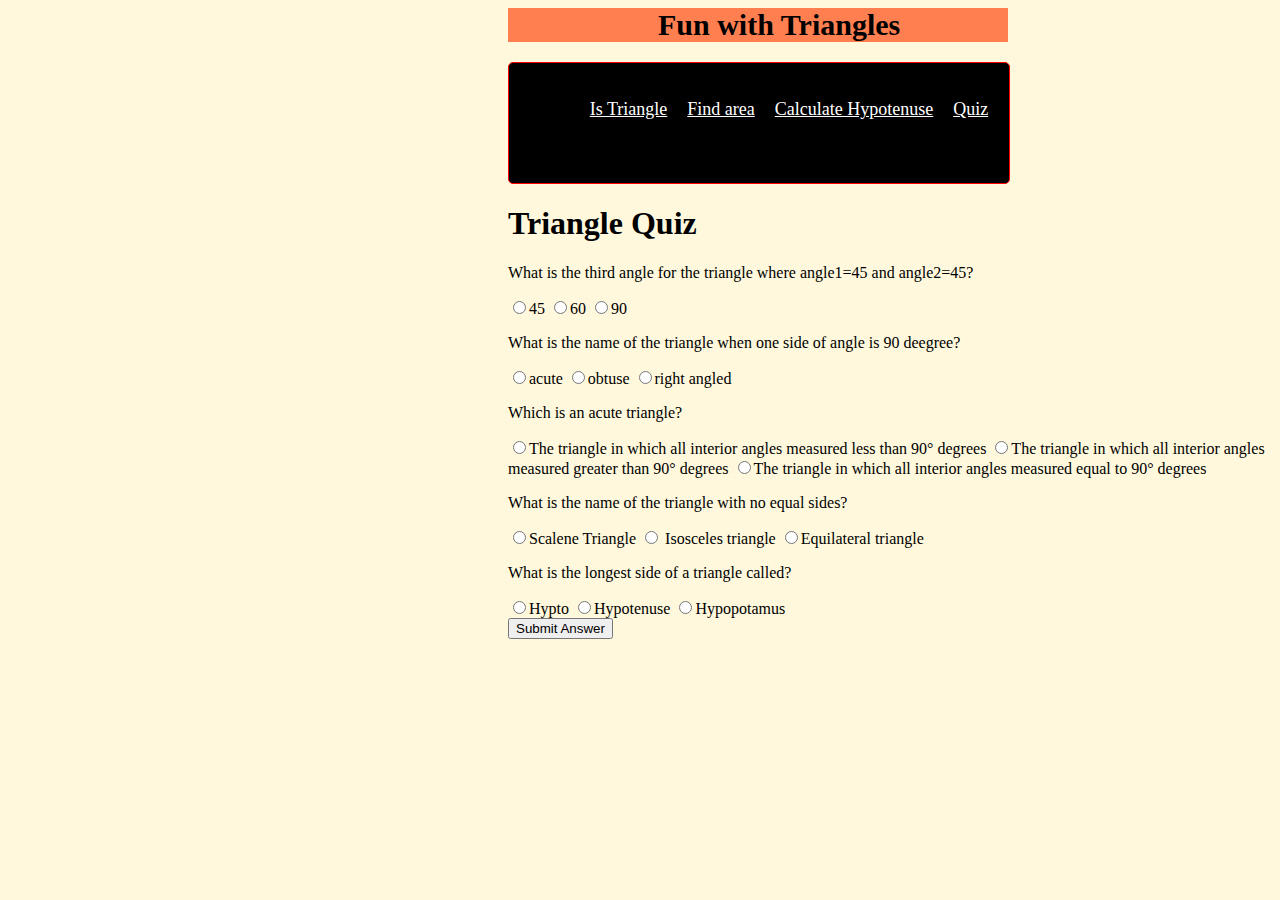
<file: quiz.html>
<!DOCTYPE html>
<html lang="en">
<head>
    <meta charset="UTF-8">
    <meta http-equiv="X-UA-Compatible" content="IE=edge">
    <meta name="viewport" content="width=device-width, initial-scale=1.0">
    <link rel="stylesheet" href="style.css">
    <title>Triangle quiz</title>
</head>
<body>
    <div class="Quiz">
    <div class="div-for-nav">Fun with Triangles</div>
    <nav class="navigation-bar">
       
        <ul class="list-of-nav">
            <li class="nav-list">
                <a class="link" href="index.html">Is Triangle</a>

            </li>
            <li class="nav-list">
                <a class="link" href="area.html">Find area</a>
            </li>
            <li class="nav-list">
                <a class="link" href="hypotenuse.html">Calculate Hypotenuse</a>
            </li>
            <li class="nav-list">
                <a class="link" href="quiz.html">Quiz</a>
            </li>
        </ul>
    </nav>
    <h1>Triangle Quiz</h1>
     <form class="quiz-form">
       <div class="question-container">
<p> What is the third angle for the triangle where 
     angle1=45 and angle2=45?
</p>
 <label><input type="radio" name="question1" value="45"/>45</label>
 <label><input type="radio" name="question1" value="60"/>60</label>
<label><input type="radio" name="question1"  value="90">90</label> 
       </div> 
       

       <div class="question-container">
        <p> What is the name of the triangle  when
             one side of angle is 90 deegree?
        </p>
         <label><input type="radio" name="question2" value="acute"/>acute</label>
         <label><input type="radio" name="question2" value="obtuse"/>obtuse</label>
        <label><input type="radio" name="question2" value="right angled">right angled</label> 
               </div> 


               <div class="question-container">
                <p> Which is an acute triangle?
                </p>
                 <label><input type="radio" name="question3" value="less90"/>The triangle in which  all interior angles measured less than 90° degrees</label>
                 <label><input type="radio" name="question3" value="more90"/>The triangle in which  all interior angles measured greater than 90° degrees</label>
                <label><input type="radio" name="question3" value="is90">The triangle in which  all interior angles measured equal to 90° degrees</label> 


                       </div> 
                       
                       <div class="question-container">
        <p> What is the name of the triangle with no equal sides?
        </p>
         <label><input type="radio" name="question4" value="Scalene Triangle"/>Scalene Triangle</label>
         <label><input type="radio" name="question4" value="Isosceles triangle"/> Isosceles triangle</label>
        <label><input type="radio" name="question4" value="Equilateral triangle">Equilateral triangle </label> 
               </div>      

               <div class="question-container">
                <p> What is the longest side of a triangle called?
                </p>
                 <label><input type="radio" name="question5" value="Hypto"/>Hypto</label>
                 <label><input type="radio" name="question5" value="Hypotenuse"/>Hypotenuse</label>
                <label><input type="radio" name="question5" value="Hypopotamus">Hypopotamus</label> 
                       </div>      
    
     </form>
     <button id="submit-answer-btn">Submit Answer</button>
            
     <div id="output"></div>
     </div>
    <script src="quiz.js"></script>
  </body>
  </html>
</file>
<file: style.css>
body{
    background-color: cornsilk;
}
.Quiz{
   padding-left:500px;
}
.div-for-nav{
   color:black;
   font-size: 30px;
   font-weight:bolder;
  padding-left:150px;
  background-color: coral;
  width: 350px;



}
.navigation-bar{
    background-color: black;
    color: white;
    width: 500px;
    height: 100px;
    margin-top: 20px;
    padding-top: 20px;
    border: 1px solid red;
    border-radius: 5px;
    display: flex;
    justify-content: center;
  
    
    /* flex-direction: column; */
}

.list-of-nav{
    display: flex;
  
}

.link{
    color: white;
    font-size: 18px;
    /* list-style: none; */
    /* display: flex; */
    
}
.nav-list{
    list-style: none;
    margin-left: 20px;
}
.submit-answer-btn{
    background-color:brown;
    border: 1px solid red;

}
</file>
